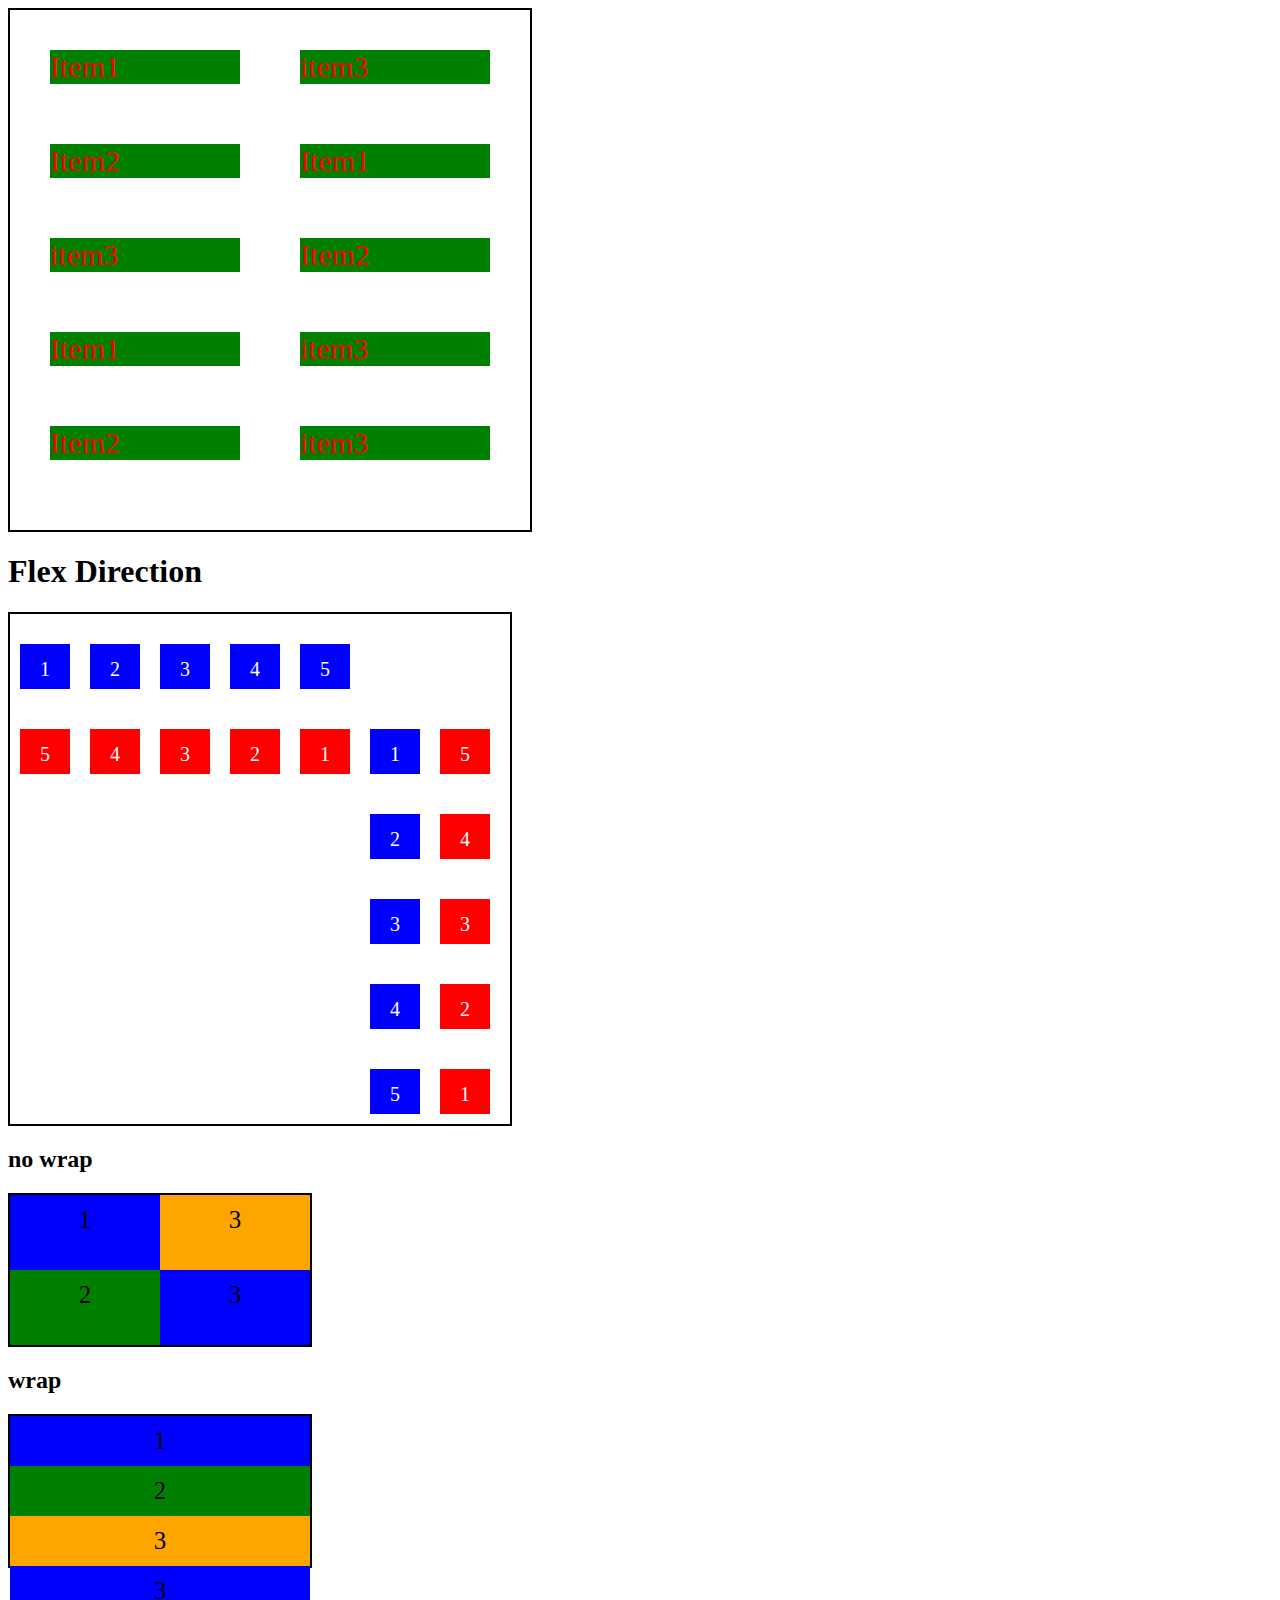
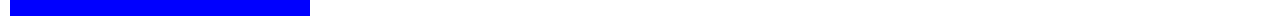
<file: Construção de site utilizando Flex Box/index.html>
<!DOCTYPE html>
<html lang="en">
<head>
    <meta charset="UTF-8">
    <meta http-equiv="X-UA-Compatible" content="IE=edge">
    <meta name="viewport" content="width=device-width, initial-scale=1.0">
    <title>Fundamentos - Display Flex</title>
    <link rel="stylesheet" href="style.css">
</head>
<body>
    
    <div class="flex wrap">
        <div class="item">Item1</div>
        <div class="item">Item2</div>
        <div class="item">item3</div>
        <div class="item">Item1</div>
        <div class="item">Item2</div>
        <div class="item">item3</div>
        <div class="item">Item1</div>
        <div class="item">Item2</div>
        <div class="item">item3</div>
        <div class="item">item3</div>
    </div>

    <h1> Flex Direction</h1>
    <div class="container-direction  wrap">
    
    <ul class="flex-container row">
        <li class="flex-item">1</li>
        <li class="flex-item">2</li>
        <li class="flex-item">3</li>
        <li class="flex-item">4</li>
        <li class="flex-item">5</li>
    </ul>

    <ul class="flex-container row-reverse">
        <li class="flex-item">1</li>
        <li class="flex-item">2</li>
        <li class="flex-item">3</li>
        <li class="flex-item">4</li>
        <li class="flex-item">5</li>
    </ul>
    
    <br><br>
    <ul class="flex-container column">
        <li class="flex-item">1</li>
        <li class="flex-item">2</li>
        <li class="flex-item">3</li>
        <li class="flex-item">4</li>
        <li class="flex-item">5</li>
    </ul>
    <ul class="flex-container column-reverse">
        <li class="flex-item">1</li>
        <li class="flex-item">2</li>
        <li class="flex-item">3</li>
        <li class="flex-item">4</li>
        <li class="flex-item">5</li>
    </ul>

</div>
 

<h2>no wrap</h2> 
    <div class="flex-container1 wrap">
        <div class="item1 blue">1</div>
        <div class="item1 green">2</div>
        <div class="item1 orange">3</div>
        <div class="item1 blue">3</div>

    </div>

<h2>wrap</h2>

    <div class="flex-container1 nowrap">
                 <div class="item1 blue">1</div>
                 <div class="item1 green">2</div>
                 <div class="item1 orange">3</div>
                 <div class="item1 blue">3</div>

</div>
</body>
</html>
</file>
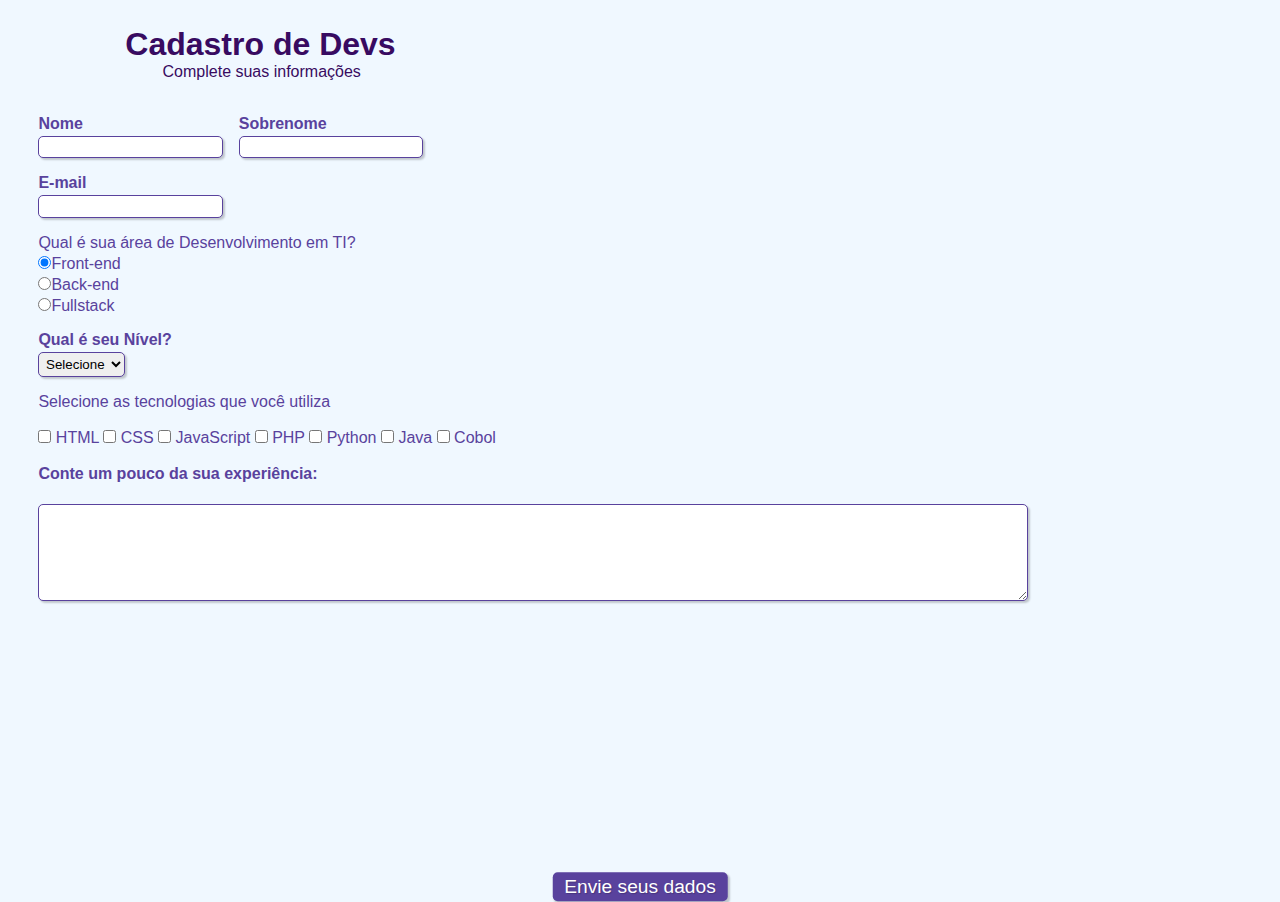
<file: Formulário/index.html>
<!DOCTYPE html>
<html lang="en">
<head>
    <meta charset="UTF-8">
    <meta http-equiv="X-UA-Compatible" content="IE=edge">
    <meta name="viewport" content="width=device-width, initial-scale=1.0">
    <link rel="stylesheet" type="text/css" href="./formulario.css">
    <title>Formulario de Cadastro</title>
</head>
<body>

    <div class="campo">
        <h1 id="titulo">Cadastro de Devs</h1>
        <p id="subtitulo">Complete suas informações</p>
        <br>
    </div>

    <form>
        <fieldset class="grupo">
            <div class="campo">
                <label for="nome"><strong>Nome</strong></label>
                <input type="text" nome="nome" id="nome" required>
            </div>

            <div class="campo">
                <label for="sobrenome"><strong>Sobrenome</strong></label>
                <input type="text" nome="sobrenome" id="sobrenome" required>
            </div>
        </fieldset>

        <div class="campo">
            <label for="email"><strong>E-mail</strong></label>
            <input type="email" nome="email" id="email" required>
        </div>

        <div class="campo">
            <label for="">Qual é sua área de Desenvolvimento em TI?</label>
            <label for="">
                <input type="radio" name="areadev" value="frontend" checked>Front-end
            </label>
            <label for="">
                <input type="radio" name="areadev" value="backend">Back-end
            </label>
            <label for="">
                <input type="radio" name="areadev" value="fullstack">Fullstack
            </label>
        </div>

        <div class="campo">
            <label for="nivel"><strong>Qual é seu Nível?</strong></label>
            <select name="" id="nivel">
                <option selected disabled value="">Selecione</option>
                <option>Junior</option>
                <option>Pleno</option>
                <option>Senior</option>
            </select>
        </div>

        <fieldset class="grupo">
            <div id="check">
                <label>Selecione as tecnologias que você utiliza</label><br><br>
                <input type="checkbox" id="tecnologia1" nome="tecnologia1" value="HTML">
                <label for="tecnologia1">HTML</label>
                <input type="checkbox" id="tecnologia2" nome="tecnologia2" value="CSS">
                <label for="tecnologia2">CSS</label>
                <input type="checkbox" id="tecnologia3" nome="tecnologia3" value="JavaScript">
                <label for="tecnologia3">JavaScript</label>
                <input type="checkbox" id="tecnologia4" nome="tecnologia4" value="PHP">
                <label for="tecnologia4">PHP</label>
                <input type="checkbox" id="tecnologia5" nome="tecnologia5" value="Python">
                <label for="tecnologia5">Python</label>
                <input type="checkbox" id="tecnologia6" nome="tecnologia6" value="Java">
                <label for="tecnologia6">Java</label>
                <input type="checkbox" id="tecnologia7" nome="tecnologia7" value="Cobol">
                <label for="tecnologia7">Cobol</label>
            </div>
        </fieldset>

        <div class="campo">
            <br>
            <label for=""><strong>Conte um pouco da sua experiência:</strong> <br><br></label>
            <textarea name="experiencia" id="experiencia" rows="6" style="width: 26cm"></textarea>
        </div>

        <button class="botao" type="submit">Envie seus dados</button>
    </form>
    
</body>
</html>
</file>
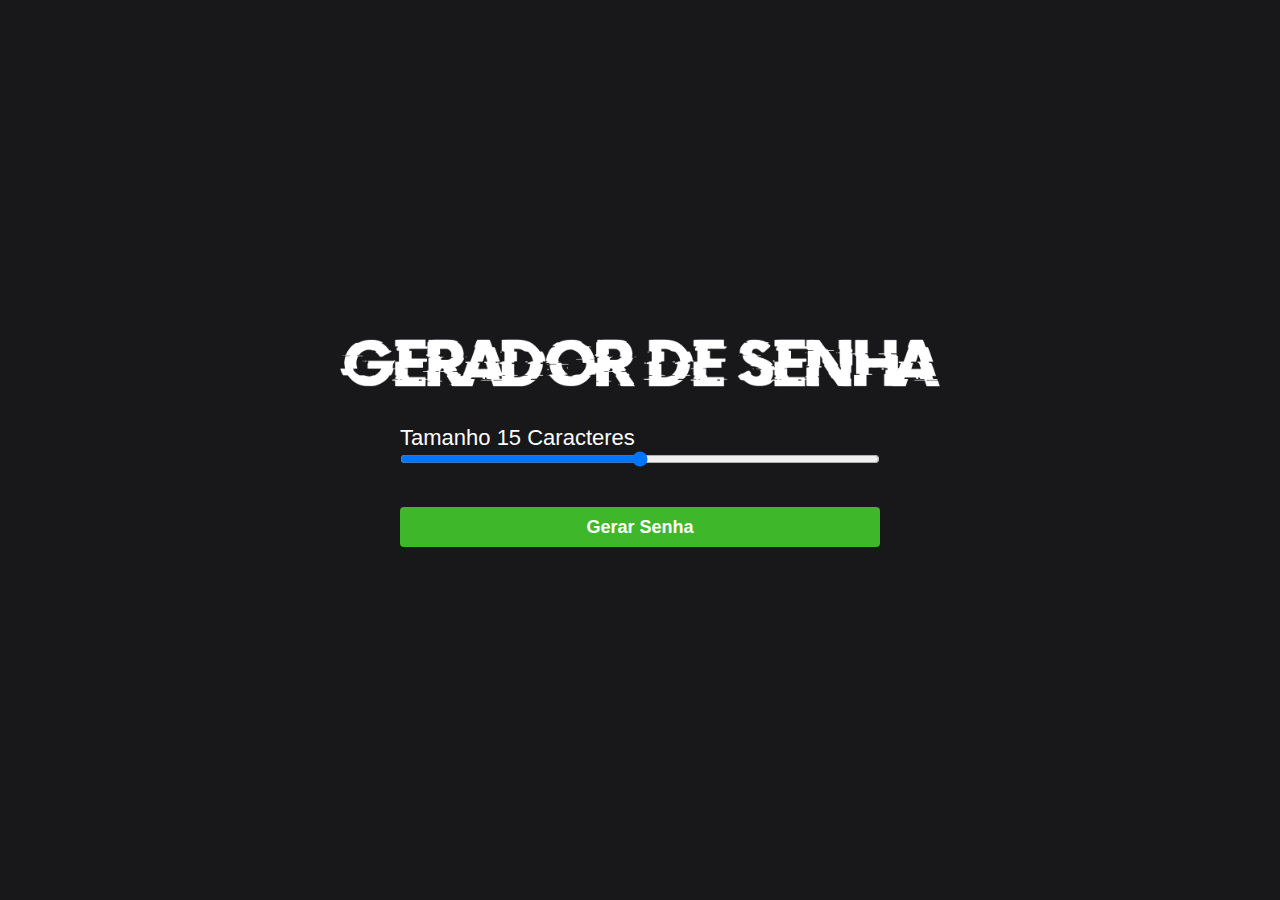
<file: Gerador de Senha/index.html>
<html lang="en">
<head>
    <meta charset="UTF-8">
    <meta http-equiv="X-UA-Compatible" content="IE=edge">
    <meta name="viewport" content="width=device-width, initial-scale=1.0">
    <meta name="keywords" content="Gerador de senhas, gerador password">
    <title>Gerador de senhas</title>

    <link rel="stylesheet" href="style.css">
    

</head>
<body>
    <img class="logo" src="./img/logo.png" alt="Gerador de senha logo" />

    <main class="container-input">
        <span>Tamanho <span id="valor"></span> Caracteres</span>
        <input id="slider" class="slider" type="range" min="5" max="25" value="15"/>

        <button id="button" class="button-cta" onclick="generatePassword()">Gerar Senha</button>
    </main>

    <div id="container-password" onclick="copyPassword()" class="container-password hide">
        <span class="title">Sua senha foi gerada ✔</span>
        <span id="password" class="password"></span>
        <span class="tooltip">Clique na senha para copiar.</span>
    </div>
  
    <script src="script.js"></script>
</body>
</html>
</file>
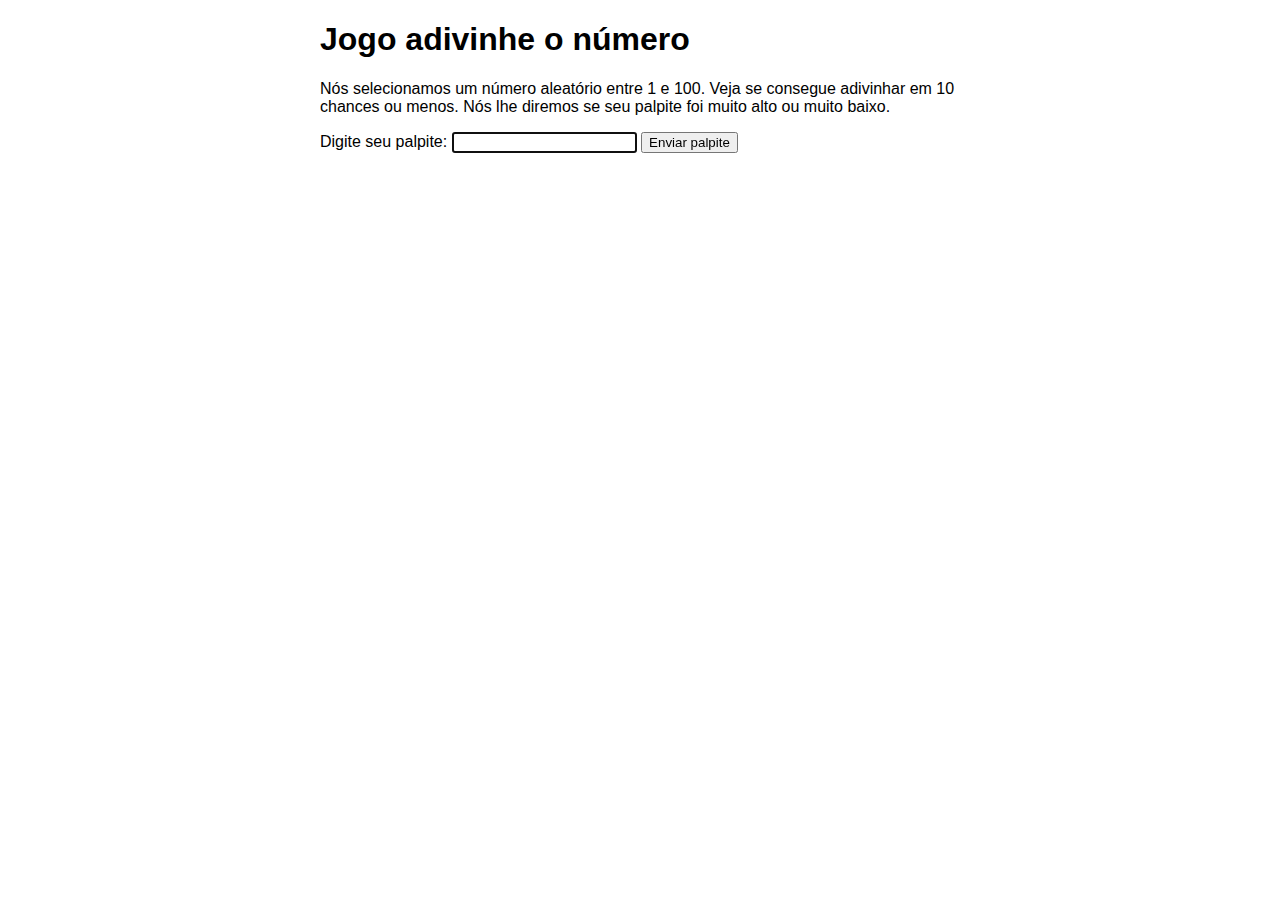
<file: Jogo adivinhe e ganhe/index.html>
<!DOCTYPE html>
<html>
  <head>
    <meta charset="utf-8">

    <title>Jogo adivinhe o número</title>

    <style>
      html {
        font-family: sans-serif;
      }
      body {
        width: 50%;
        max-width: 800px;
        min-width: 480px;
        margin: 0 auto;
      }
      .lastResult {
        color: white;
        padding: 3px;
      }
    </style>
  </head>

  <body>
      <h1>Jogo adivinhe o número</h1>

      <p>Nós selecionamos um número aleatório entre 1 e 100. Veja se consegue adivinhar em 10 chances ou menos. Nós lhe diremos se seu palpite foi muito alto ou muito baixo.</p>

<div class="form">
  <label for="campoPalpite">Digite seu palpite: </label><input type="text" id="campoPalpite" class="campoPalpite">
  <input type="submit" value="Enviar palpite" class="envioPalpite">
</div>

<div class="resultadoParas">
  <p class="palpites"></p>
  <p class="ultimoResultado"></p>
  <p class="baixoOuAlto"></p>
</div>

</body>

<script>
  
    // Seu JavaScript vai aqui
    var numeroAleatorio = Math.floor(Math.random() * 100) + 1;
  var palpites = document.querySelector('.palpites');
  var ultimoResultado = document.querySelector('.ultimoResultado');
  var baixoOuAlto = document.querySelector('.baixoOuAlto');
  var envioPalpite = document.querySelector('.envioPalpite');
  var campoPalpite = document.querySelector('.campoPalpite');
  var contagemPalpites = 1;
  var botaoReinicio;
  campoPalpite.focus();
  function conferirPalpite() {
    var palpiteUsuario = Number(campoPalpite.value);
    if(contagemPalpites === 1) {
      palpites.textContent = 'Palpites anteriores: ';
    }
    palpites.textContent += palpiteUsuario + ' ';
    if(palpiteUsuario === numeroAleatorio) {
      ultimoResultado.textContent = 'Parabéns! Você acertou!';
      ultimoResultado.style.backgroundColor = 'green';
      baixoOuAlto.textContent = '';
      configFimDeJogo();
    } else if(contagemPalpites === 10) {
      ultimoResultado.textContent = '!!!FIM DE JOGO!!!';
      baixoOuAlto.textContent = '';
      configFimDeJogo();
    } else {
      ultimoResultado.textContent = 'Errado!';
      ultimoResultado.style.backgroundColor = 'red';
      if(palpiteUsuario < numeroAleatorio) {
        baixoOuAlto.textContent = 'Seu palpite foi muito baixo!';
      } else if(palpiteUsuario > numeroAleatorio) {
        baixoOuAlto.textContent = 'Seu palpite foi muito alto!';
      }
    }
    contagemPalpites++;
    campoPalpite.value = '';
    campoPalpite.focus();
  }
  envioPalpite.addEventListener('click', conferirPalpite);
  function configFimDeJogo() {
    campoPalpite.disabled = true;
    envioPalpite.disabled = true;
    botaoReinicio = document.createElement('button');
    botaoReinicio.textContent = 'Iniciar novo jogo';
    document.body.appendChild(botaoReinicio);
    botaoReinicio.addEventListener('click', reiniciarJogo);
  }
  function reiniciarJogo() {
    contagemPalpites = 1;
    var reiniciarParas = document.querySelectorAll('.resultadoParas p');
    for(var i = 0 ; i < reiniciarParas.length ; i++) {
      reiniciarParas[i].textContent = '';
    }
    botaoReinicio.parentNode.removeChild(botaoReinicio);
    campoPalpite.disabled = false;
    envioPalpite.disabled = false;
    campoPalpite.value = '';
    campoPalpite.focus();
    ultimoResultado.style.backgroundColor = 'white';
    numeroAleatorio = Math.floor(Math.random() * 100) + 1;
  }
  
</script>
</html>
</file>
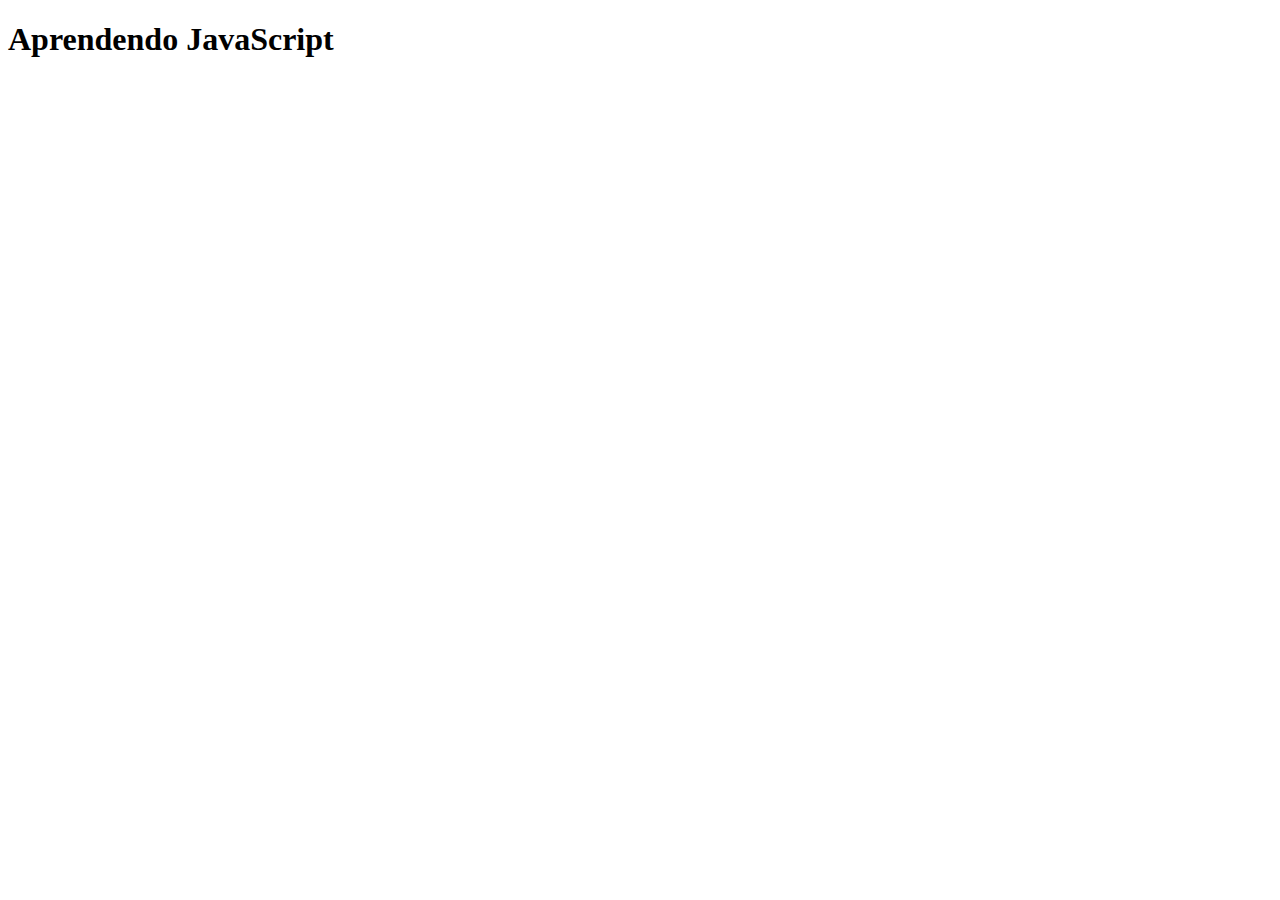
<file: Projetos basicos com JavaScript/home.html>
<!DOCTYPE html>
<html lang="en">
<head>
    <meta charset="UTF-8">
    <meta http-equiv="X-UA-Compatible" content="IE=edge">
    <meta name="viewport" content="width=device-width, initial-scale=1.0">
    <title>Projetos JavaScript</title>

    <script src="./script/script.js"></script>
</head>
<body>
    <h1>Aprendendo JavaScript</h1>

    
</body>
</html>
</file>
<file: Construção de site utilizando Flex Box/style.css>
.flex {
    max-width: 500px;
    height: 500px;
    padding: 10px;
    border: 2px solid black;
    display: flex;
    flex-direction: column;
    
    
}

.item {
    background-color: green;
    margin: 30px;
    font-size: 30px;
    color: red;


}

.container-direction{
    max-width: 500px;
    border: 2px solid black;
    display: flex;
}
.flex-container {
    margin: 0;
    padding: 0;
    display: flex;
    list-style: none;
    flex-direction: column;
   
}

.flex-item {
    background: blue;
    height: 45px;
    width: 50px;
    line-height: 50px;
    font-size: 20px;
    color: white;
    text-align: center;
    margin: 10px;
    margin-top: 30px;
}


.row {
    flex-direction: row;
}

.row-reverse {
    flex-direction: row-reverse;
}

.row-reverse li {
    background-color: red;
}

.column {
    float: left;
    flex-direction: column;
}

.column-reverse {
    float: right;
    flex-direction: column-reverse;
}

.column-reverse li {
    background-color: red;
}

.flex-container1 {
    display: flex;
    height: 150px;
    border: 2px solid black;
    max-width: 300px;
    flex-direction: column;
    
}

.item1 {
    font-size: 25px;
    height: 50%;
    text-align: center;
    line-height: 50px;
    min-width: 100px;
}

.nowrap {
    flex-wrap: nowrap;

}

.blue {
    background-color: blue;
}

.green {
    background-color: green;
}

.orange {
    background-color: orange;
}


.wrap {
    flex-wrap: wrap;
}
</file>
<file: Formulário/formulario.css>
* {
    margin: 0;
    padding: 0;
}
body {
    background: #F0F8FF;
    font-family: sans-serif;
    font-size: 1em;
    color: #59429d;
    margin-left: 3%;
    margin-top: 2%;
    
}

#titulo {
    font-family: sans-serif ;
    color: #380b61;
    margin-left: 7%;
    
}

#subtitulo {
    font-family: sans-serif;
    color:#380b61;
    margin-left: 10%;

}

fieldset {
    border: 0;
}


input, select, textarea, button{
    border-radius: 5px;
}

.campo {
    margin-bottom: 1em;
    justify-content: center;
}

.campo label {
    margin-bottom: 0.2em;
    color: #59429d;
    display: block;
}

fieldset.grupo .campo {
    float: left;
    margin-right: 1em;
}

.campo input[type="text"], .campo input[type="email"], .campo select, .campo textarea {
    padding: 0.2em;
    border: 1px solid #59429d;
    box-shadow: 2px 2px 2px rgba(0,0,0,0.2);
}

.campo select option {
    padding-right: 1em;
}

.campo input:focus, .campo select:focus, .campo textarea:focus {
    background: #E0E0F8;
}

.botao {
    font-size: 1.2em;
    background: #59429d;
    border: 0;
    margin-top: 4em;
    margin-bottom: 1em;
    color: #ffffff;
    padding: 0.2em 0.6em;
    box-shadow: 2px 2px 2px rgba(0,0,0,0.2);
    text-shadow: 1px 1px 1px rgba(0,0,0,0.2);
    position: absolute;
    top: 90%;
    left: 50%;
    margin-right: -50%;
    transform: translate(-50%,-50%);
}

.botao:hover {
    background: #ccbbff;
    box-shadow: inset 2px 2px 2px rgba(0,0,0,0.2);
    text-shadow: none;

}

#check {
    display: inline-block;
}
</file>
<file: Gerador de Senha/style.css>
*{
    font-family: sans-serif;
    width: 100%;
    margin: 0 auto;
    box-sizing: border-box;
}

body {

    background-color: #18181b;
    width: 100%;
    height: 100vh;
    display: flex;
    justify-content: center;
    align-items: center;
    flex-direction: column;
}

.logo {
    max-width: 600px;
    margin-bottom: 24px;
}

.container-input {
    max-width: 480px;
    margin: 14px 0;
}

.container-input span {
    color: #fff;
    font-size: 22px;

}

.deslizar {
    -webkit-appearance: none;
    width: 100%;
    border-radius: 5px;
    background: #dfdfdf;
    height: 18px;
    outline: none;
    margin-top: 8px;
}

.button-cta {
    height: 40px;
    background-color: #3EB72B;
    border: 0;
    border-radius: 4px;
    cursor: pointer;
    margin-top: 40px;
    color: #fff;
    font-weight: bold;
    font-size: 18px;
}

.container-password {
    max-width: 480px;
    margin: 14px 0;
    display: flex;
    align-items: center;
    flex-direction: column;
    cursor: pointer;
}



.title {
    text-align: center;
    color: #fff;
    font-size: 28px;
    margin-top: 24px;
    margin-bottom: 8px;
}

.password {
    height: 60px;
    background-color: rgba(0,0,0,0.40);
    border-radius: 4px;
    display: flex;
    justify-content: center;
    align-items: center;
    color: #fff;
    border: 1px solid #313131;
    transition: transform 0.5s;

}
.password:hover {
    transform: scale(1.05);
}

.tooltip {
    color: gray;
    position: relative;
    top: 20px;
    padding: 6px 8px;
    background: rgb(15,15,15);
    text-align: center;
    border-radius: 6px;
    font-size: 16px;
    visibility: hidden;
    opacity: 0;
    transition: all 0.5s ease-in-out;

}

.hide {
    display: none;
}
.container-password:hover .tooltip {
    visibility: visible;
    bottom: 50px;
    opacity: 1;

}
</file>
